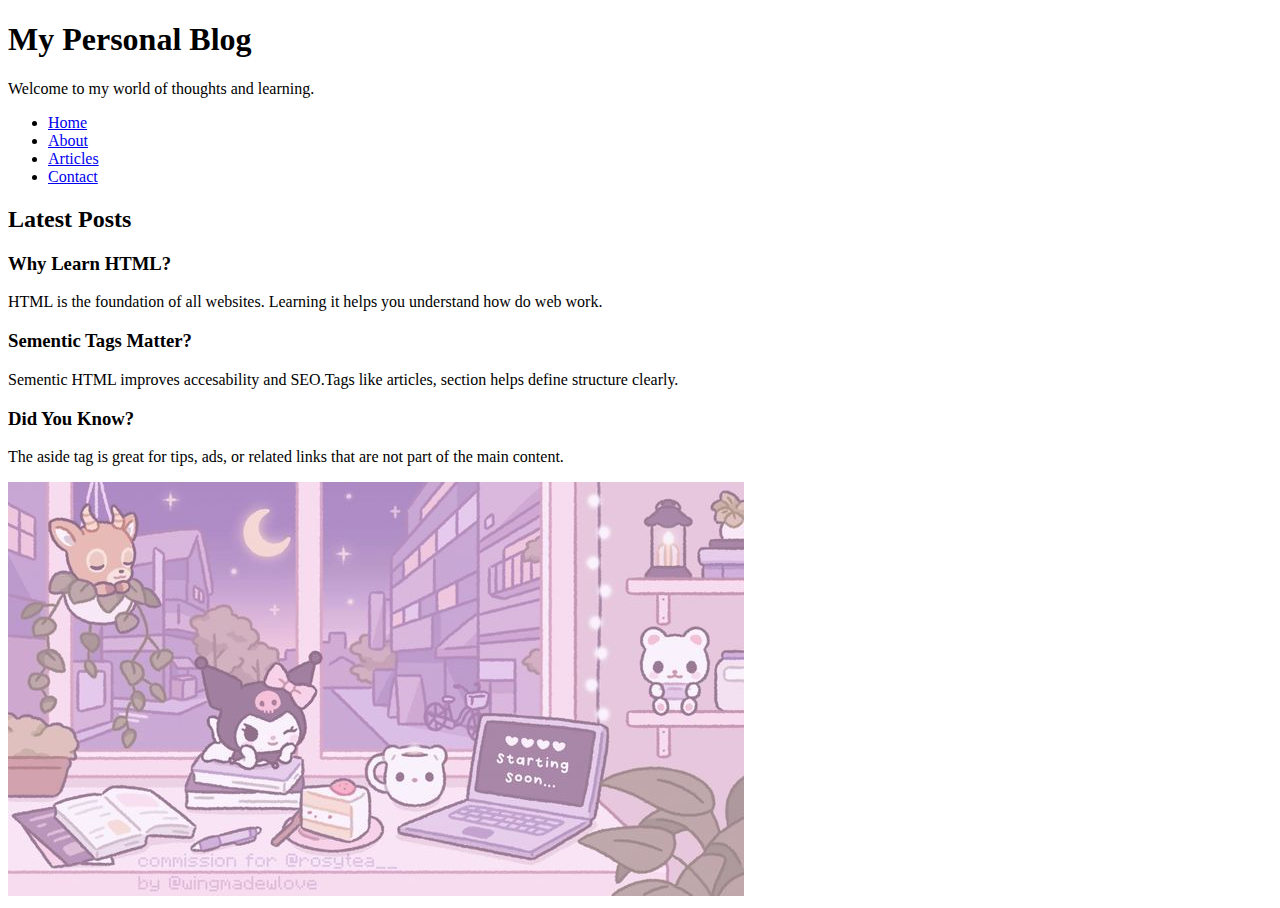
<file: Frontend/index.html>
<!DOCTYPE html>
<html lang="en">
<head>
    <meta charset="UTF-8">
    <meta name="viewport" content="width=device-width, initial-scale=1.0">
    <title>My Personal Blog</title>
    <h1>My Personal Blog</h1>
    <div class="container">
        <p>Welcome to my world of thoughts and learning.</p>  
        <nav>  
        <ul>
            <li><a href="https://www.example.com">Home</a></li>
            <li><a href="https://www.example.com/about">About</a></li>
            <li><a href="https://www.example.com/blog">Articles</a></li>
            <li><a href="https://www.example.com/contact">Contact</a></li>
        </ul>
        </nav>

<section>
    <h2>Latest Posts</h2>
    <article>
        <h3>Why Learn HTML?</h3>
        <p>HTML is the foundation of all websites. Learning it helps you understand how do web work.</p>
    </article>
    <article>
        <h3>Sementic Tags Matter?</h3>
        <p>Sementic HTML improves accesability and SEO.Tags like articles, section helps define structure clearly.</p>
    </article>
    <article>
        <h3>Did You Know?</h3>
        <p>The aside tag is great for tips, ads, or related links that are not part of the main content. </p>
    </article>  
    <img src="kuromi wallpaper.jpeg" alt="Placeholder Image">
</section>

</head>
<body>
    
</body>
</html>
</file>
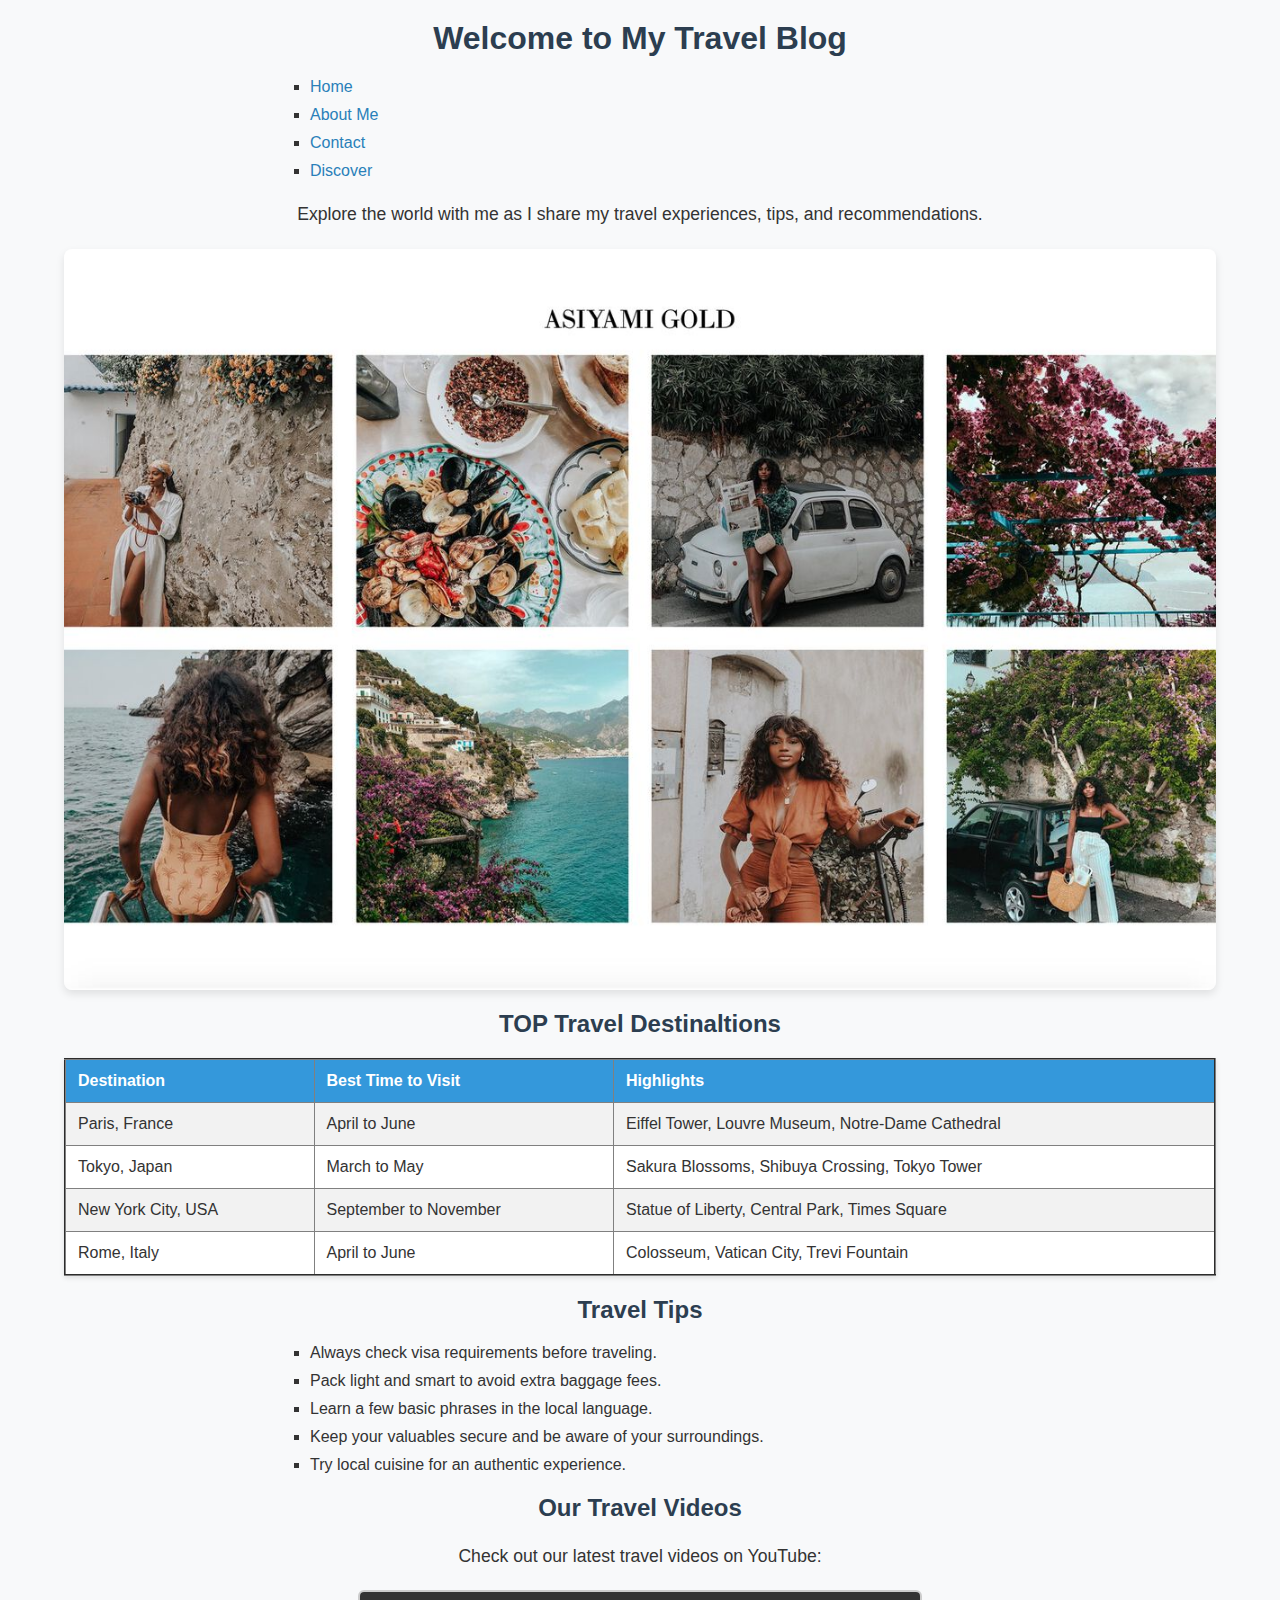
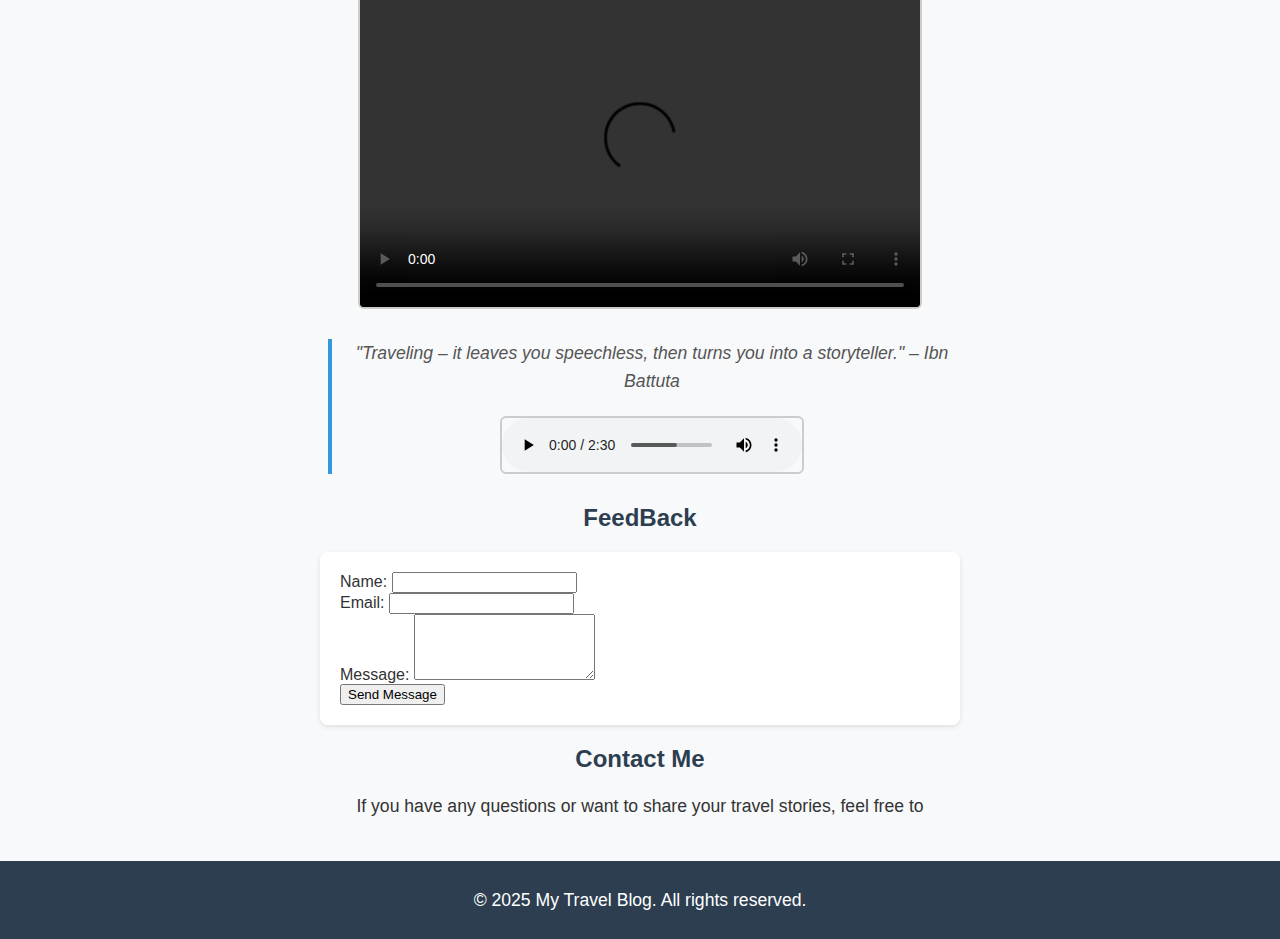
<file: blog/travel.html>
<!DOCTYPE html>
<html lang="en">
<head>
    <meta charset="UTF-8">
    <meta name="viewport" content="width=device-width, initial-scale=1.0">
    <title>My Teavel Blog</title>
    <link rel ="icon" type="icon/png" href="13.png">
  <link rel="stylesheet" href="style.css">
</head>
<body>

    <h1>Welcome to My Travel Blog</h1>
    <nav>
        <ul>
            <li><a href="#">Home</a></li>
            <li><a href="#">About Me</a></li>
            <li><a href="#">Contact</a></li>
            <li><a href="#">Discover</a></li>
        </ul>
    <p>Explore the world with me as I share my travel experiences, tips, and
    recommendations.</p>
    <img src="45.jpg" alt="Travel Image" style="width:100%; height:auto;">
    <h2>TOP Travel Destinaltions</h2>
<table border="2">
        <tr>
            <th>Destination</th>
            <th>Best Time to Visit</th>
            <th>Highlights</th>
        </tr>
        <tr>
            <td>Paris, France</td>
            <td>April to June</td>
            <td>Eiffel Tower, Louvre Museum, Notre-Dame Cathedral</td>
        </tr>
        <tr>
            <td>Tokyo, Japan</td>
            <td>March to May</td>
            <td>Sakura Blossoms, Shibuya Crossing, Tokyo Tower</td>
        </tr>
        <tr>
            <td>New York City, USA</td>
            <td>September to November</td>
            <td>Statue of Liberty, Central Park, Times Square</td>
        </tr>
        <tr>
            <td>Rome, Italy</td>
            <td>April to June</td>
            <td>Colosseum, Vatican City, Trevi Fountain</td>
        </tr>
    
</table>
    <h2>Travel Tips</h2>
    <ul>
        <li>Always check visa requirements before traveling.</li>
        <li>Pack light and smart to avoid extra baggage fees.</li>
        <li>Learn a few basic phrases in the local language.</li>
        <li>Keep your valuables secure and be aware of your surroundings.</li>
        <li>Try local cuisine for an authentic experience.</li>
    </ul>
    <h2>Our Travel Videos</h2>
    <p>Check out our latest travel videos on YouTube:</p>
    <video width="560" height="315" controls>
        <source src="https://www.youtube.com/watch?v=tON7edOXX-w" type="video/mp4">
        Your browser does not support the video tag.
    </video>
    <blockquote>
        <p>"Traveling – it leaves you speechless, then turns you into a storyteller." – Ibn Battuta</p>
   
    <audio controls>
        <source src="23.mp3" type="audio/mpeg">
        Your browser does not support the audio element.
    </audio>
    </blockquote>
    <h2>FeedBack</h2>
    <form action="#" method="post">
        <label for="name">Name:</label>
        <input type="text" id="name" name="name" required>
        <br>
        <label for="email">Email:</label>
        <input type="email" id="email" name="email" required>
        <br>
        <label for="message">Message:</label>
        <textarea id="message" name="message" rows="4" required></textarea>
        <br>
        <input type="submit" value="Send Message">
    </form> 
         <h2>Contact Me</h2>
    <p>If you have any questions or want to share your travel stories, feel free to
   
    <footer>

        <p>&copy; 2025 My Travel Blog. All rights reserved.</p>
    </footer>
</body>
</html>
</file>
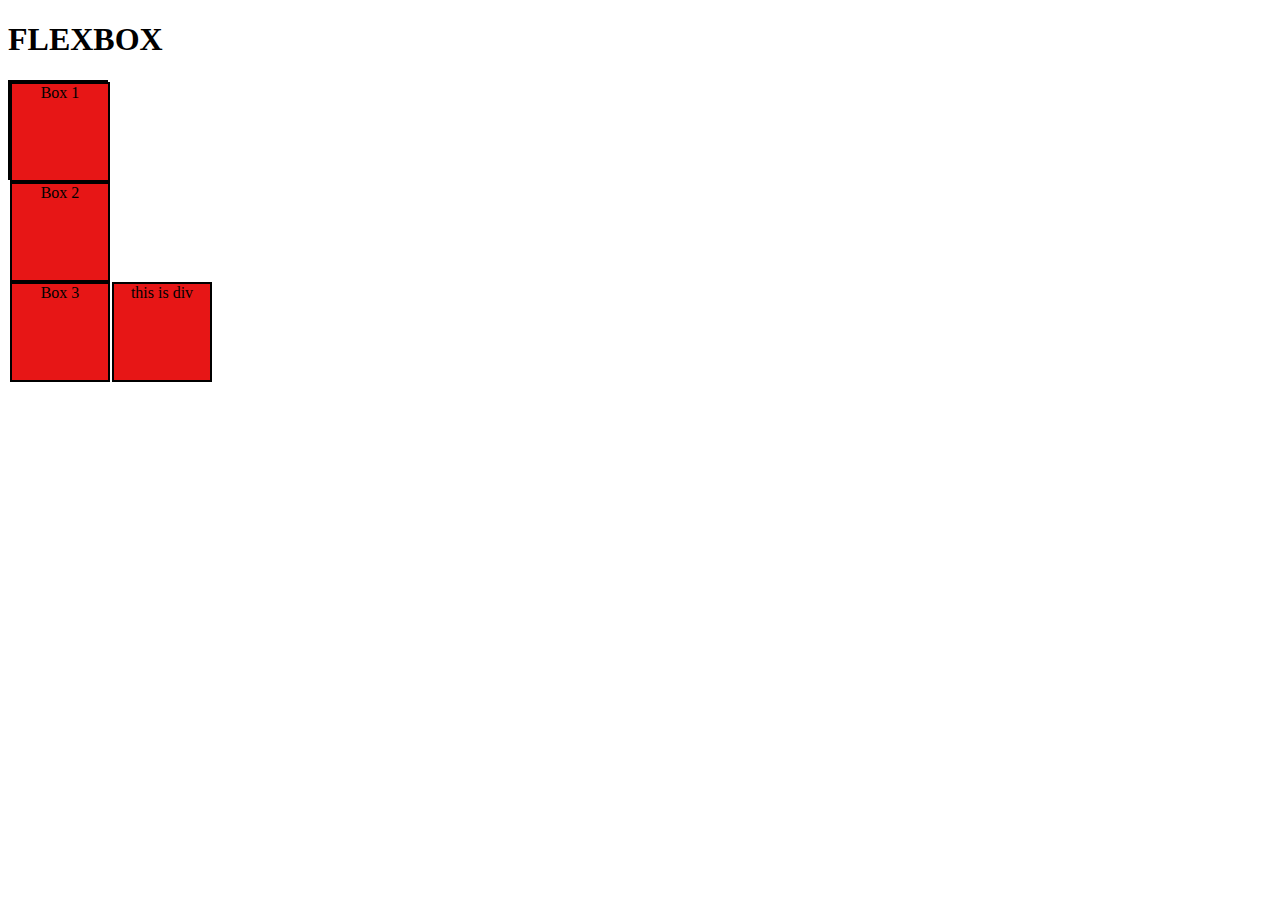
<file: FLEXBOX/flexbox.html>
<!-- <!DOCTYPE html>
<html lang="en">
<head>
    <meta charset="UTF-8">
    <meta name="viewport" content="width=device-width, initial-scale=1.0">
    <title>Document</title>
    <link rel="stylesheet" href="styles.css" >
</head>
<body>
    <div class="blockele">print div</div> 
    <div class="blockele2">Box2</div>
    <br>
     <h2>Block to Inline</h2>
  <div class="block-to-inline">I was block, now inline</div>
  <div class="block-to-inline">I sit beside others</div>

  <h2>Inline to Block</h2>
  <span class="inline-to-block">I was inline, now block</span>
  <span class="inline-to-block">I break the line</span>

  <h2>Inline-Block</h2>
  <div class="inline-block">Box 1</div>
  <div class="inline-block">Box 2</div>

  <h2>Default Inline</h2>
  <span class="default-inline">No width/padding</span>
  <span class="default-inline">Inline flows</span>

  <h2>Position</h2>
  <span id="position-css1">Position</span>
  
  <span id="position-css2">Position</span>

  <span id="position-css3">Position</span>
  
  <span id="position-css4">Position</span>

  <span id="position-css5">Position</span>
<p>Lorem, ipsum dolor sit amet consectetur adipisicing elit. Commodi corporis deserunt autem voluptates earum consequuntur amet modi magnam repellendus officia, voluptatum cum possimus quibusdam cumque ratione? Suscipit consequatur dolorem vitae.
    Lorem ipsum, dolor sit amet consectetur adipisicing elit. Accusamus, eveniet voluptatum? Cum, officiis. Aspernatur maiores fugiat doloremque officia repellendus, molestias libero, velit quae illum, non cum obcaecati ad fugit magni.Lorem ipsum, dolor sit amet consectetur adipisicing elit. Accusamus, eveniet voluptatum? Cum, officiis. Aspernatur maiores fugiat doloremque officia repellendus, molestias libero, velit quae illum, non cum obcaecati ad fugit magni.Lorem ipsum, dolor sit amet consectetur adipisicing elit. Accusamus, eveniet voluptatum? Cum, officiis. Aspernatur maiores fugiat doloremque officia repellendus, molestias libero, velit quae illum, non cum obcaecati ad fugit magni.Lorem ipsum, dolor sit amet consectetur adipisicing elit. Accusamus, eveniet voluptatum? Cum, officiis. Aspernatur maiores fugiat doloremque officia repellendus, molestias libero, velit quae illum, non cum obcaecati ad fugit magni.Lorem ipsum, dolor sit amet consectetur adipisicing elit. Accusamus, eveniet voluptatum? Cum, officiis. Aspernatur maiores fugiat doloremque officia repellendus, molestias libero, velit quae illum, non cum obcaecati ad fugit magni.Lorem ipsum, dolor sit amet consectetur adipisicing elit. Accusamus, eveniet voluptatum? Cum, officiis. Aspernatur maiores fugiat doloremque officia repellendus, molestias libero, velit quae illum, non cum obcaecati ad fugit magni.Lorem ipsum, dolor sit amet consectetur adipisicing elit. Accusamus, eveniet voluptatum? Cum, officiis. Aspernatur maiores fugiat doloremque officia repellendus, molestias libero, velit quae illum, non cum obcaecati ad fugit magni.Lorem ipsum, dolor sit amet consectetur adipisicing elit. Accusamus, eveniet voluptatum? Cum, officiis. Aspernatur maiores fugiat doloremque officia repellendus, molestias libero, velit quae illum, non cum obcaecati ad fugit magni.Lorem ipsum, dolor sit amet consectetur adipisicing elit. Accusamus, eveniet voluptatum? Cum, officiis. Aspernatur maiores fugiat doloremque officia repellendus, molestias libero, velit quae illum, non cum obcaecati ad fugit magni.Lorem ipsum, dolor sit amet consectetur adipisicing elit. Accusamus, eveniet voluptatum? Cum, officiis. Aspernatur maiores fugiat doloremque officia repellendus, molestias libero, velit quae illum, non cum obcaecati ad fugit magni.Lorem ipsum, dolor sit amet consectetur adipisicing elit. Accusamus, eveniet voluptatum? Cum, officiis. Aspernatur maiores fugiat doloremque officia repellendus, molestias libero, velit quae illum, non cum obcaecati ad fugit magni.Lorem ipsum, dolor sit amet consectetur adipisicing elit. Accusamus, eveniet voluptatum? Cum, officiis. Aspernatur maiores fugiat doloremque officia repellendus, molestias libero, velit quae illum, non cum obcaecati ad fugit magni.Lorem ipsum, dolor sit amet consectetur adipisicing elit. Accusamus, eveniet voluptatum? Cum, officiis. Aspernatur maiores fugiat doloremque officia repellendus, molestias libero, velit quae illum, non cum obcaecati ad fugit magni.Lorem ipsum, dolor sit amet consectetur adipisicing elit. Accusamus, eveniet voluptatum? Cum, officiis. Aspernatur maiores fugiat doloremque officia repellendus, molestias libero, velit quae illum, non cum obcaecati ad fugit magni.Lorem ipsum, dolor sit amet consectetur adipisicing elit. Accusamus, eveniet voluptatum? Cum, officiis. Aspernatur maiores fugiat doloremque officia repellendus, molestias libero, velit quae illum, non cum obcaecati ad fugit magni.Lorem ipsum, dolor sit amet consectetur adipisicing elit. Accusamus, eveniet voluptatum? Cum, officiis. Aspernatur maiores fugiat doloremque officia repellendus, molestias libero, velit quae illum, non cum obcaecati ad fugit magni.Lorem ipsum, dolor sit amet consectetur adipisicing elit. Accusamus, eveniet voluptatum? Cum, officiis. Aspernatur maiores fugiat doloremque officia repellendus, molestias libero, velit quae illum, non cum obcaecati ad fugit magni.Lorem ipsum, dolor sit amet consectetur adipisicing elit. Accusamus, eveniet voluptatum? Cum, officiis. Aspernatur maiores fugiat doloremque officia repellendus, molestias libero, velit quae illum, non cum obcaecati ad fugit magni.Lorem ipsum, dolor sit amet consectetur adipisicing elit. Accusamus, eveniet voluptatum? Cum, officiis. Aspernatur maiores fugiat doloremque officia repellendus, molestias libero, velit quae illum, non cum obcaecati ad fugit magni.Lorem ipsum, dolor sit amet consectetur adipisicing elit. Accusamus, eveniet voluptatum? Cum, officiis. Aspernatur maiores fugiat doloremque officia repellendus, molestias libero, velit quae illum, non cum obcaecati ad fugit magni.Lorem ipsum, dolor sit amet consectetur adipisicing elit. Accusamus, eveniet voluptatum? Cum, officiis. Aspernatur maiores fugiat doloremque officia repellendus, molestias libero, velit quae illum, non cum obcaecati ad fugit magni.
</p>
<div class="container">
  <div>Item 1</div>
  <div>Item 2</div>
  <div>Item 3</div>
</div>

</body>
</html> -->
<!DOCTYPE html>
<html lang="en">
<head>
  <meta charset="UTF-8" />
  <meta name="viewport" content="width=device-width, initial-scale=1.0"/>
  <title>Flexbox</title>
  <link rel="stylesheet" href="styles.css" />
</head>
<body>
<h1>FLEXBOX</h1>
  <div class="flex-container">
    <div class="box">Box 1</div>
    <div class="box">Box 2</div>
    <div class="box">Box 3</div>
  </div>
  <div>this is div</div>

</body>
</html>
</file>
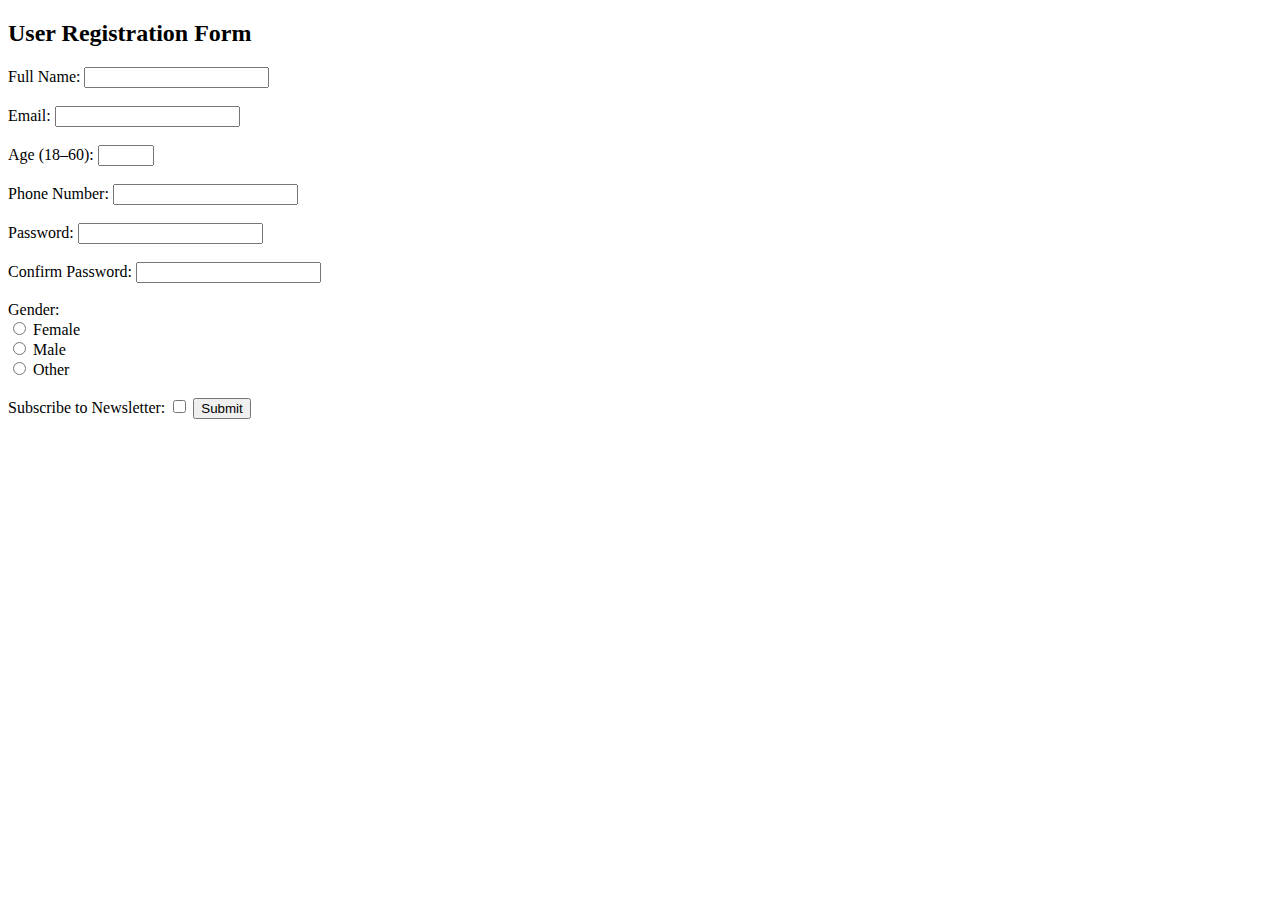
<file: Frontend/(form)index.html>
<!DOCTYPE html>
<html lang="en">
<head>
    <meta charset="UTF-8">
    <meta name="viewport" content="width=device-width, initial-scale=1.0">
    <title>form validation</title>
   
</head>
<body>
    <main>
       <h2>User Registration Form</h2>

    <form action="#" method="post">
       <label for="name">Full Name:</label>
      <input type="text" id="name" name="name" 
             pattern="[A-Za-z\s]+" 
             title="Only letters and spaces allowed"
             required>
      <br><br>
      <label for="email">Email:</label>
      <input type="email" id="email" name="email" required>
      <br><br>
 <label for="age">Age (18–60):</label>
      <input type="number" id="age" name="age" 
             min="18" max="60" required>
      <br><br>
      <label for="phone">Phone Number:</label>
      <input type="tel" id="phone" name="phone"
             pattern="[0-9]{10}" 
             maxlength="10"
             title="Enter a 10-digit phone number"
             required>
             <br><br>
      <label for="password">Password:</label>
      <input type="password" id="password" name="password"     
                pattern=".{8,}"
                title="Password must be at least 8 characters long"
                required>
      <br><br>   
        <label for="confirm-password">Confirm Password:</label>
        <input type="password" id="confirm-password" name="confirm-password"
               pattern=".{8,}"
               title="Password must be at least 8 characters long"
               required>
        <br><br>
      <label for="gender">Gender:</label><br>

<input type="radio" id="female" name="gender" value="Female">
<label for="female">Female</label><br>

<input type="radio" id="male" name="gender" value="Male">
<label for="male">Male</label><br>

<input type="radio" id="other" name="gender" value="Other">
<label for="other">Other</label>
<br><br>
       <label for"Checkbox">Subscribe to Newsletter:</label>
      <input type="checkbox" id="subscribe" name="subscribe">


             <input type="submit" value="Submit">
    </main>
    
</body>
</html>
</file>
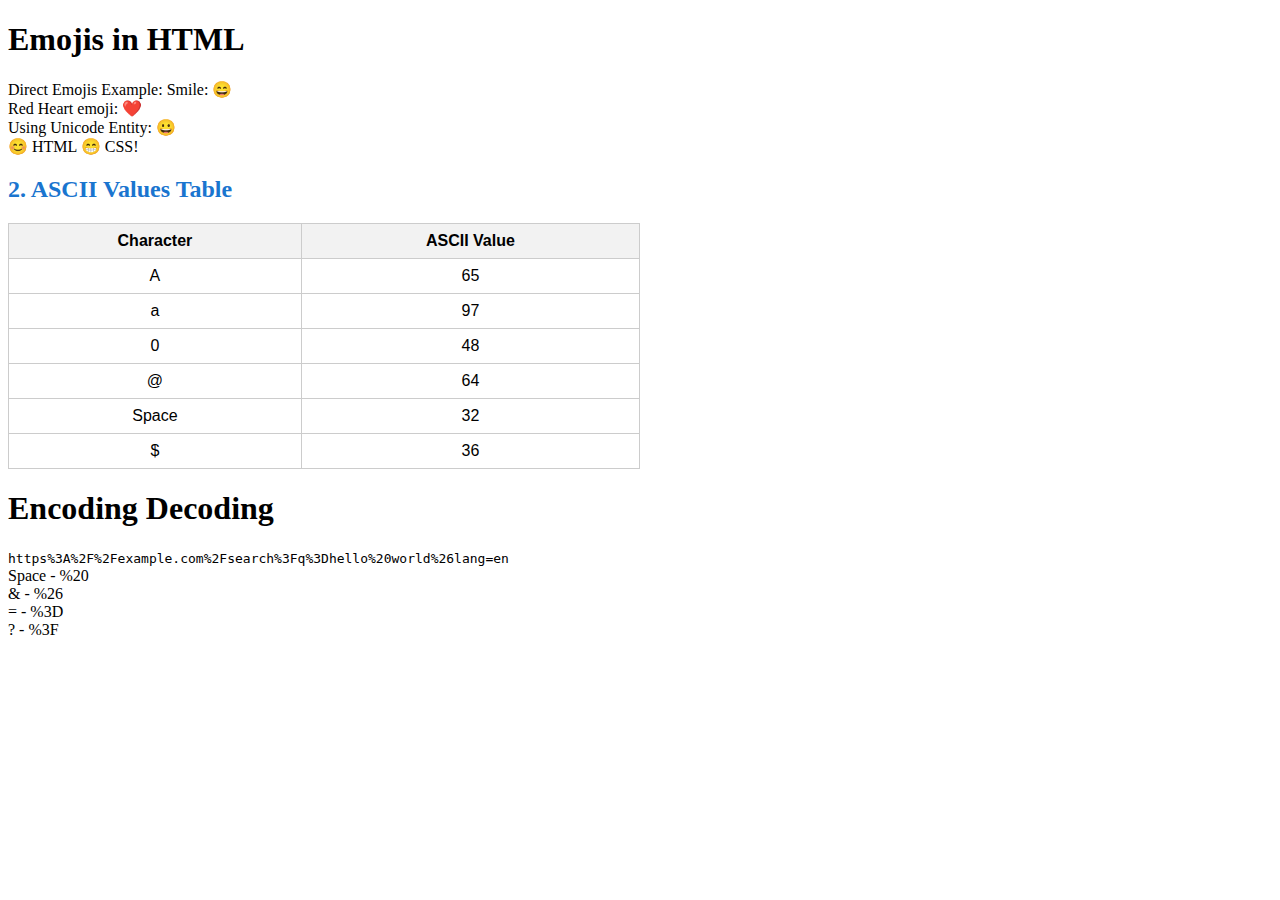
<file: Frontend/emoji.html>
<!DOCTYPE html>
<html lang="en">
<head>
    <meta charset="UTF-8">
    <meta name="viewport" content="width=device-width, initial-scale=1.0">
    <title>Document</title>
    <style>
    table {
      border-collapse: collapse;
      width: 50%;
      font-family: Arial, sans-serif;
    }
    th, td {
      border: 1px solid #ccc;
      text-align: center;
      padding: 8px;
    }
    th {
      background-color: #f2f2f2;
    }
    h2 {
      color: #1a75cf;
    }
  </style>

</head>
<body>
    <h1>Emojis in HTML</h1>
    <p>Direct Emojis Example: Smile: &#128516;<br>Red Heart emoji: &#10084;&#65039;<br>Using Unicode Entity: &#128512;<br>&#128522; HTML &#128513; CSS!</p>
       <h2>2. ASCII Values Table</h2>
    <table>
        <tr>
            <th>Character</th>
            <th>ASCII Value</th>
        </tr>
        <tr>
            <td>A</td>
            <td>65</td>
        </tr>
        <tr>
            <td>a</td>
            <td>97</td>
        </tr>
        <tr>
            <td>0</td>
            <td>48</td>
        </tr>
        <tr>
            <td>@</td>
            <td>64</td>
        </tr>
        <tr>
            <td>Space</td>
            <td>32</td>
        </tr>
        <tr>
            <td>$</td>
            <td>36</td>
   </tr>
    </table>
    <h1>Encoding Decoding</h1>
    <p><p><code>https%3A%2F%2Fexample.com%2Fsearch%3Fq%3Dhello%20world%26lang=en</code>
    <br>
Space - %20<br>
& - %26<br>= - %3D <br> ? - %3F</p></p>
</body>
</html>
</file>
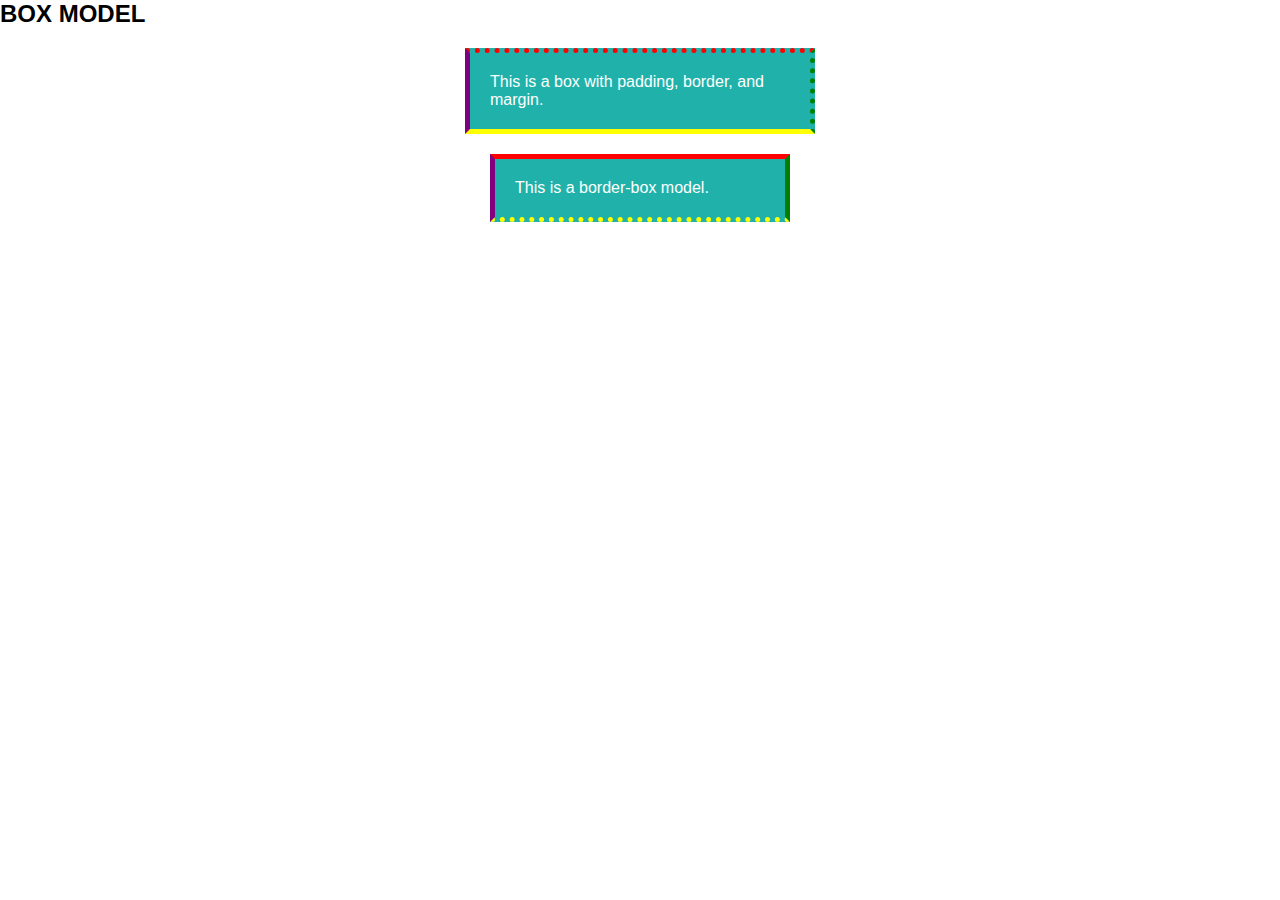
<file: BOX-MODEL/media-ele/11.html>
<!DOCTYPE html>
<html lang="en">
<head>
    <meta charset="UTF-8">
    <meta name="viewport" content="width=device-width, initial-scale=1.0">
    <link rel="stylesheet" href="style.css">
    <title>Box Model</title>
</head>
<body>
    <h2>BOX MODEL</h2>
    <div class="box">
        <p>This is a box with padding, border, and margin.</p>
    </div>
    <div class ="border-box">
        <p>This is a border-box model.</p>
    </div>
    
</body>
</html>
</file>
<file: blog/style.css>
body {
    font-family: 'Segoe UI', Tahoma, Geneva, Verdana, sans-serif;
    margin: 0;
    padding: 0;
    background-color: #f8f9fa;
    color: #333;
}

h1, h2 {
    color: #2c3e50;
    text-align: center;
}

h1 {
    margin-top: 20px;
}

p {
    max-width: 800px;
    margin: 10px auto;
    font-size: 1.1em;
    line-height: 1.6;
    text-align: center;
}

img {
    display: block;
    margin: 20px auto;
    border-radius: 8px;
    max-width: 90%;
    box-shadow: 0 4px 8px rgba(0,0,0,0.1);
}

table {
    margin: 20px auto;
    border-collapse: collapse;
    width: 90%;
    background-color: #fff;
    box-shadow: 0 2px 5px rgba(0,0,0,0.1);
}

th, td {
    padding: 12px;
    text-align: left;
}

th {
    background-color: #3498db;
    color: white;
}

tr:nth-child(even) {
    background-color: #f2f2f2;
}

ul {
    max-width: 700px;
    margin: 20px auto;
    list-style-type: square;
}

ul li {
    margin-bottom: 10px;
}

video, audio {
    display: block;
    margin: 20px auto;
    border: 2px solid #ccc;
    border-radius: 6px;
}

blockquote {
    max-width: 600px;
    margin: 30px auto;
    font-style: italic;
    border-left: 4px solid #3498db;
    padding-left: 20px;
    color: #555;
}

form {
    max-width: 600px;
    margin: 20px auto;
    padding: 20px;
    background-color: #fff;
    border-radius: 8px;
    box-shadow: 0 2px 5px rgba(0,0,0,0.1);
}

footer {
    background-color: #2c3e50;
    color: white;
    text-align: center;
    padding: 15px 0;
    position: relative;
    margin-top: 40px;
}

a {
    color: #2980b9;
    text-decoration: none;
    transition: color 0.3s ease;
}

a:hover {
    text-decoration: underline;
}

tr:hover {
    background-color: #e6f2fa;
}
</file>
<file: FLEXBOX/styles.css>
/* .blockele{
display: inline;
width: 100%;
height: 100px;
background-color: orangered;
padding:10px;
box-sizing: border-box;
}
.blockele2{
display: inline;
width: 100%;
height: 100px;
background-color: greenyellow;
padding:10px;
box-sizing: border-box;
}
.block-to-inline {
      display: inline;
      background-color: lightblue;
      padding: 10px;
      margin: 10px;
    }

    
    .inline-to-block {
      display: block;
      background-color: lightcoral;
      padding: 10px;
      margin: 10px;
    }

    
    .inline-block {
      display: inline-block;
      background-color: lightgreen;
      padding: 10px;
      margin: 10px;
      width: 150px;
      height: 100px;
    }
/* .position-css{
    position: static;
    display: inline-block;
    width: 150px;
    height: 100px;
    padding: 10px;
    background-color: lightgreen;
} */
/* #position-css1{
    position: static;
    display: inline-block;
    width: 150px;
    height: 100px;
    padding: 10px;
    background-color: lightgreen;
}
#position-css2{
    position: absolute;
    top: 0;
    left: 0;
    display: inline-block;
    width: 150px;
    height: 100px;
    padding: 10px;
    background-color: lightgreen;
}
#position-css3{
    position: relative;
    top: 10px;
    left: 20px;
    display: inline-block;
    width: 150px;
    height: 100px;
    padding: 10px;
    background-color: lightgreen;
}
#position-css4{
    position: fixed;
    top: 10px;
    left: 20px;
    display: inline-block;
    width: 150px;
    height: 100px;
    padding: 10px;
    background-color: lightgreen;
}
#position-css5{
    position: sticky;
    top: 0;
    display: inline-block;
    width: 150px;
    height: 100px;
    padding: 10px;
    background-color: lightgreen;
} */
/* .container {
  display: flex;
  flex-direction: row;
  justify-content: space-between;
  align-items: center;
  flex-wrap: wrap;
    width: 100%;
    height: 100px;
    background-color: lightgray;
} */ 
/* 
.flex-container {
  display: flex;
  justify-content: space-between;
  align-items: center;
  background-color: #f0f0f0;
  padding: 20px;
  height: 200px;
  border: 2px solid #ccc;
}

.box {
  color: rgb(229, 218, 218);
  padding: 40px 20px;
  text-align: center;
  font-size: 18px;
  border-radius: 8px;
  flex: 0 0 150px;
}

.box:nth-child(1) {
  background-color: #af9b4c; 
}
.box:nth-child(2) {
  background-color: #4caf50; 
}
.box:nth-child(3) {
  background-color: #2196f3; 
} */
div {
  display: inline-block;
  width: 100px;
  height: 100px;
  background-color: #e71616;
  border: 2px solid #000;
  top: 10px;
  left: 20px;
  box-sizing: border-box;
  text-align: center;
  transition-duration: 0.3s;
  transition-property: background-color, 0.5s;
    transition-timing-function: ease-in-out;
   transition-delay: 0s;
   transition: width 0.5s, height 0.5s, background-color 0.5s;
}
rotate {
  transform: rotate(45deg);
}
div:hover {
  background-color: #590303; 
}
div:active {
  background-color: #a55b5b; 
}
div{
    height: 100px;
    width: 100px;
    background-color: #e71616;
    border: 2px solid #000;
    top: 10px;
    left: 20px;
    box-sizing: border-box;
    text-align: center;
    animation: mymove 5s infinite;
    animation-iteration-count: 5;
}
</file>
<file: BOX-MODEL/media-ele/style.css>
* {
    margin: 0;
    padding: 0;
}

.box, .border-box {
    width: 80%;
    max-width: 300px;
    padding: 20px;
    margin: 20px auto;
    word-wrap: break-word;
}

.box {
    box-sizing: content-box;
    background-color: lightblue;
    border-top: 5px dotted red;
    border-right: 5px dotted green;
    border-bottom: 5px solid yellow;
    border-left: 5px solid purple;
}

.border-box {
    box-sizing: border-box;
    background-color: lightgreen;
    border-top: 5px solid red;
    border-right: 5px solid green;
    border-bottom: 5px dotted yellow;
    border-left: 5px solid purple;
}

body {
    font-family: Arial, sans-serif;
}

@media (max-width: 399px) {
    .box, .border-box {
        background-color: pink;
    }
}

@media (min-width: 400px) and (max-width: 699px) {
    .box, .border-box {
        background-color: yellowgreen;
    }
}

@media (min-width: 700px) and (max-width: 999px) {
    .box, .border-box {
        background-color: brown;
        color: white;
    }
}

@media (min-width: 1000px) {
    .box, .border-box {
        background-color: lightseagreen;
        color: white;
    }
}
</file>
